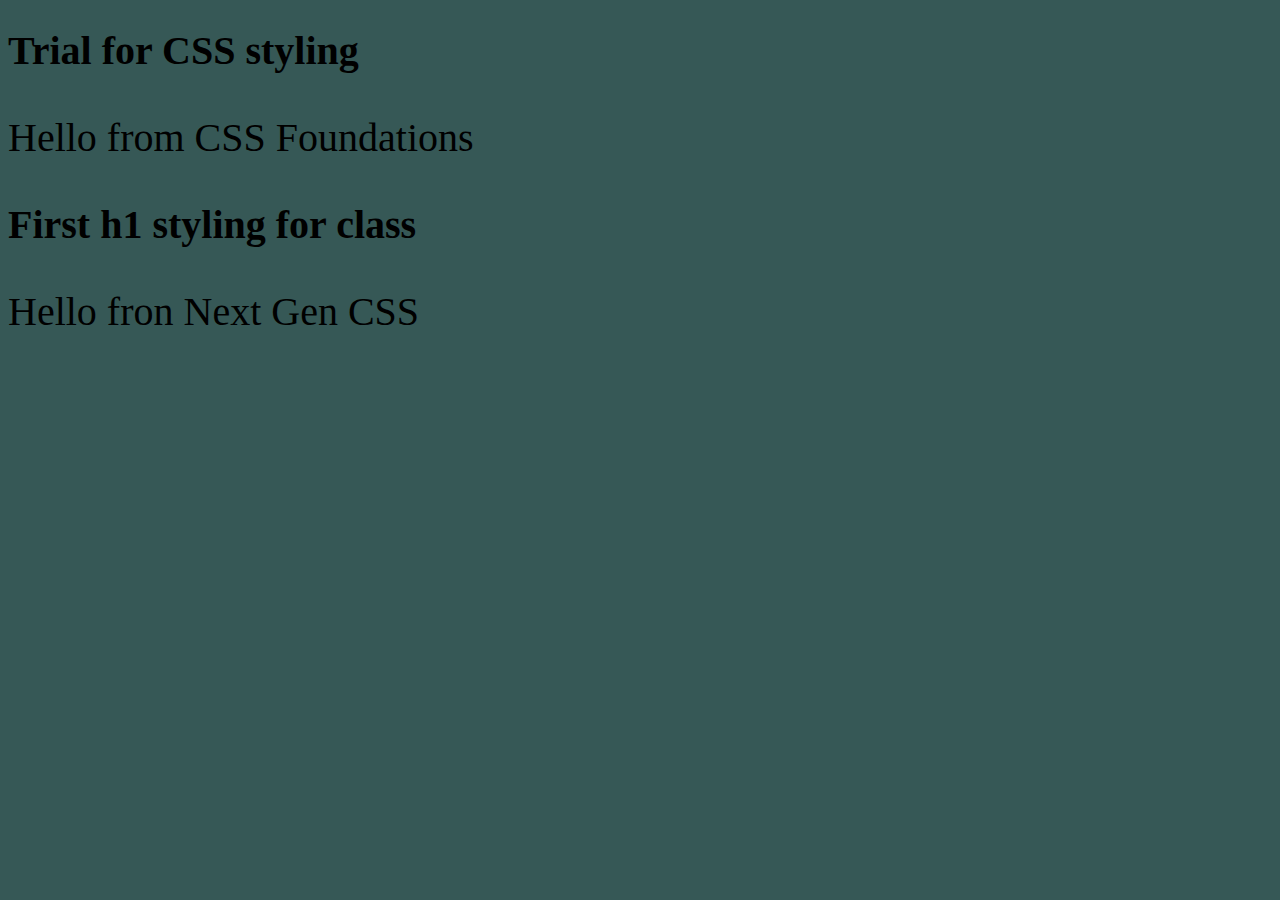
<file: index.html>
<!DOCTYPE html>
<html lang="en">
  <head>
    <meta charset="UTF-8" />
    <meta name="viewport" content="width=device-width, initial-scale=1.0" />
    <title>CSS Foundations</title>
    <link rel="stylesheet" href="./style.css" />
    <!-- <style>
        h1{
            color: red;
            font-size: 20px;
            font-weight: 700;
        }
    </style> -->
  </head>
  <body>
    <section>
      <!-- <p style="color:darkviolet;">Hello from CSS Foundations</p> -->
      <h1>Trial for CSS styling</h1>
      <p class="title">Hello from CSS Foundations</p>
      <h1 class="title">First h1 styling for class</h1>
      <p id="second-para">Hello fron Next Gen CSS</p>
    </section>
  </body>
</html>
</file>
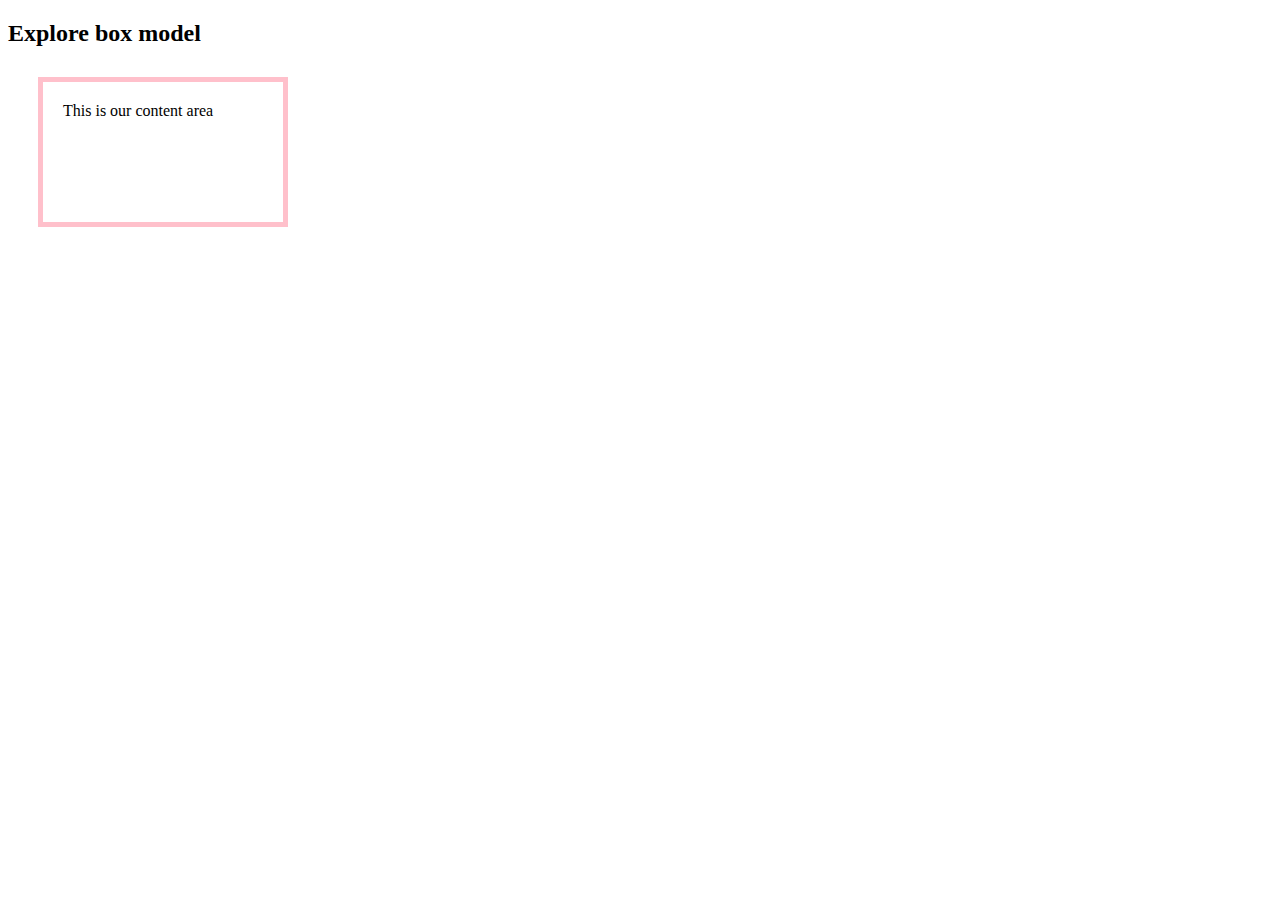
<file: box-model.html>
<!DOCTYPE html>
<html lang="en">
<head>
    <meta charset="UTF-8">
    <meta name="viewport" content="width=device-width, initial-scale=1.0">
    <title>Document</title>
    <style>
        .box{
            border: 5px solid pink;
            width: 200px;
            height: 100px;
            /* padding: 20px; */
            padding: 20px 20px 20px 20px;
            margin: 30px;
        }
    </style>
</head>
<body>
    <h2>Explore box model</h2>
    <div class="box">
        This is our content area
    </div>
</body>
</html>
</file>
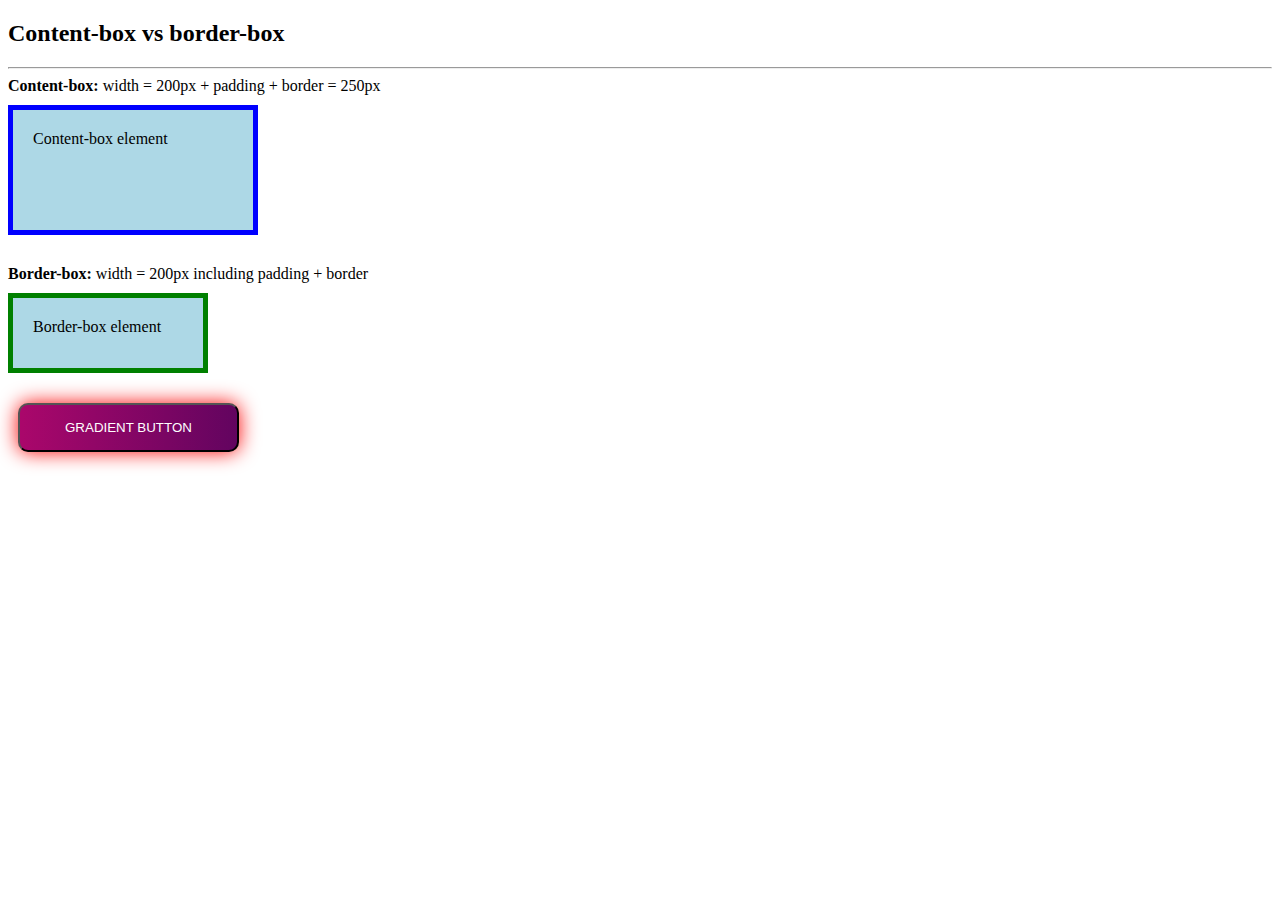
<file: box-sizing.html>
<!DOCTYPE html>
<html lang="en">
  <head>
    <meta charset="UTF-8" />
    <meta name="viewport" content="width=device-width, initial-scale=1.0" />
    <title>content-box vs border-box</title>
    <style>
      .box {
        height: 80px;
        padding: 20px;
        border: 5px solid;
        background: lightblue;
        margin-bottom: 30px;
      }

      .content-box {
        width: 200px;
        border-color: blue;
        box-sizing: content-box;
      }

      .border-box {
        width: 200px;
        border-color: green;
        box-sizing: border-box;
      }

      .btn-grad {
        background-image: linear-gradient(
          to right,
          #aa076b 0%,
          #61045f 51%,
          #aa076b 100%
        );
      }
      .btn-grad {
        margin: 10px;
        padding: 15px 45px;
        text-align: center;
        text-transform: uppercase;
        transition: 0.5s;
        background-size: 200% auto;
        color: white;
        box-shadow: 0 0 20px #fa0505;
        border-radius: 10px;
        display: block;
      }

      .btn-grad:hover {
        background-position: right center; /* change the direction of the change here */
        color: #fff;
        text-decoration: none;
      }
    </style>
  </head>
  <body>
    <h2>Content-box vs border-box</h2>

    <hr />

    <div style="margin-bottom: 10px">
      <strong>Content-box:</strong> width = 200px + padding + border = 250px
    </div>

    <!-- content 1 -->
    <div class="box content-box">Content-box element</div>

    <div style="margin-top: 20px; margin-bottom: 10px">
      <strong>Border-box:</strong> width = 200px including padding + border
    </div>

    <!-- content 2 -->
    <div class="box border-box">Border-box element</div>

    <section>
      <!-- <button>Click me</button> -->
      <button class="btn-grad">Gradient Button</button>
    </section>
  </body>
</html>
</file>
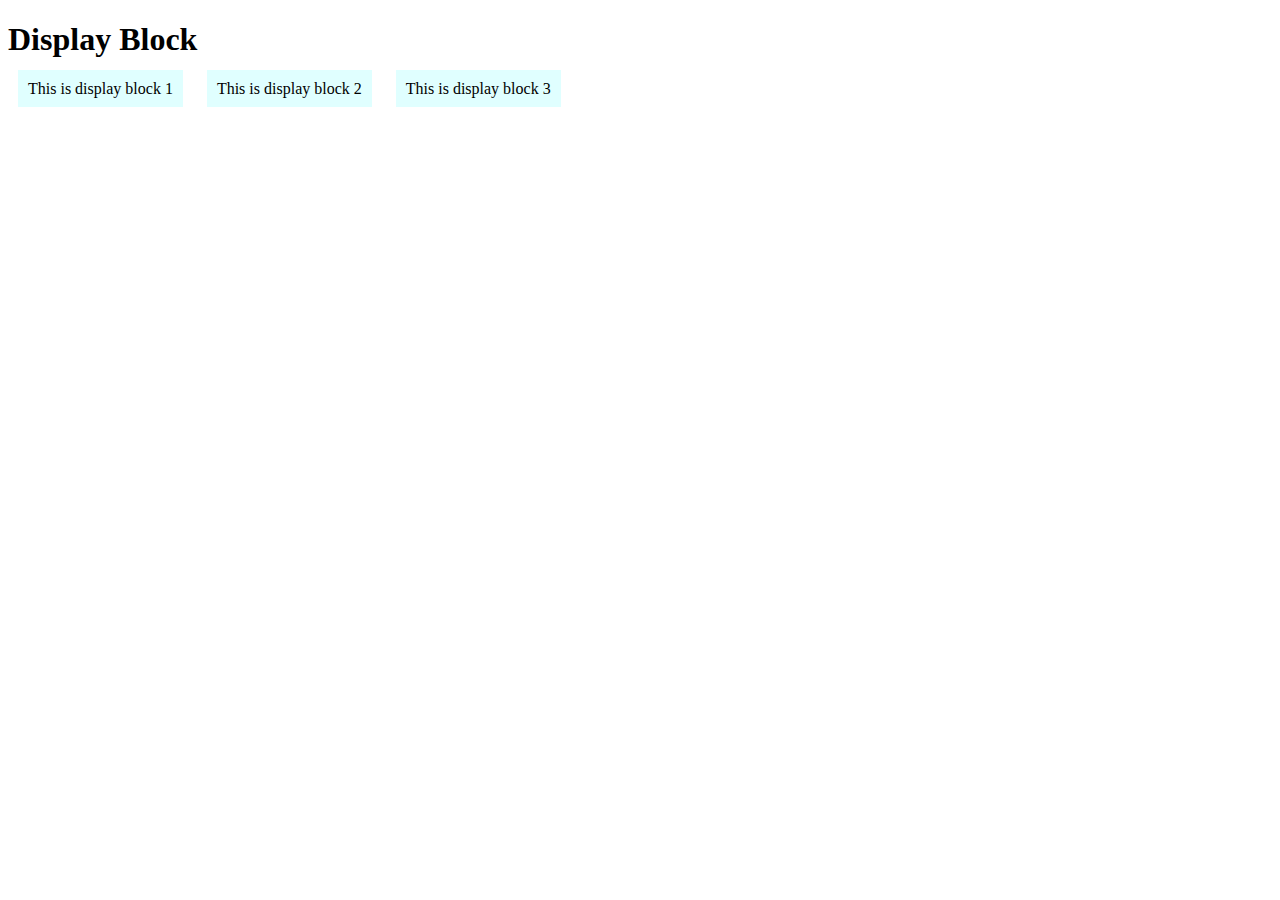
<file: display.html>
<!DOCTYPE html>
<html lang="en">
<head>
  <meta charset="UTF-8">
  <meta name="viewport" content="width=device-width, initial-scale=1.0">
  <title>Display Block</title>
  <style>
    div{
      display: inline;
      background: lightcyan;
      margin: 10px;
      padding: 10px;
    }
    span{
      display: none;
      background-color: lightgreen;
      margin: 5px;
      padding: 10px;
      width: 200px;
      height: 300px;
    }
  </style>
</head>
<body>
  <h1>Display Block</h1>
  <div>This is display block 1</div>
  <div>This is display block 2</div>
  <div>This is display block 3</div>
  <p>
    <span>Box 1</span>
    <span>Box 2</span>
    <span>Box 3</span>
  </p>
</body>
</html>
</file>
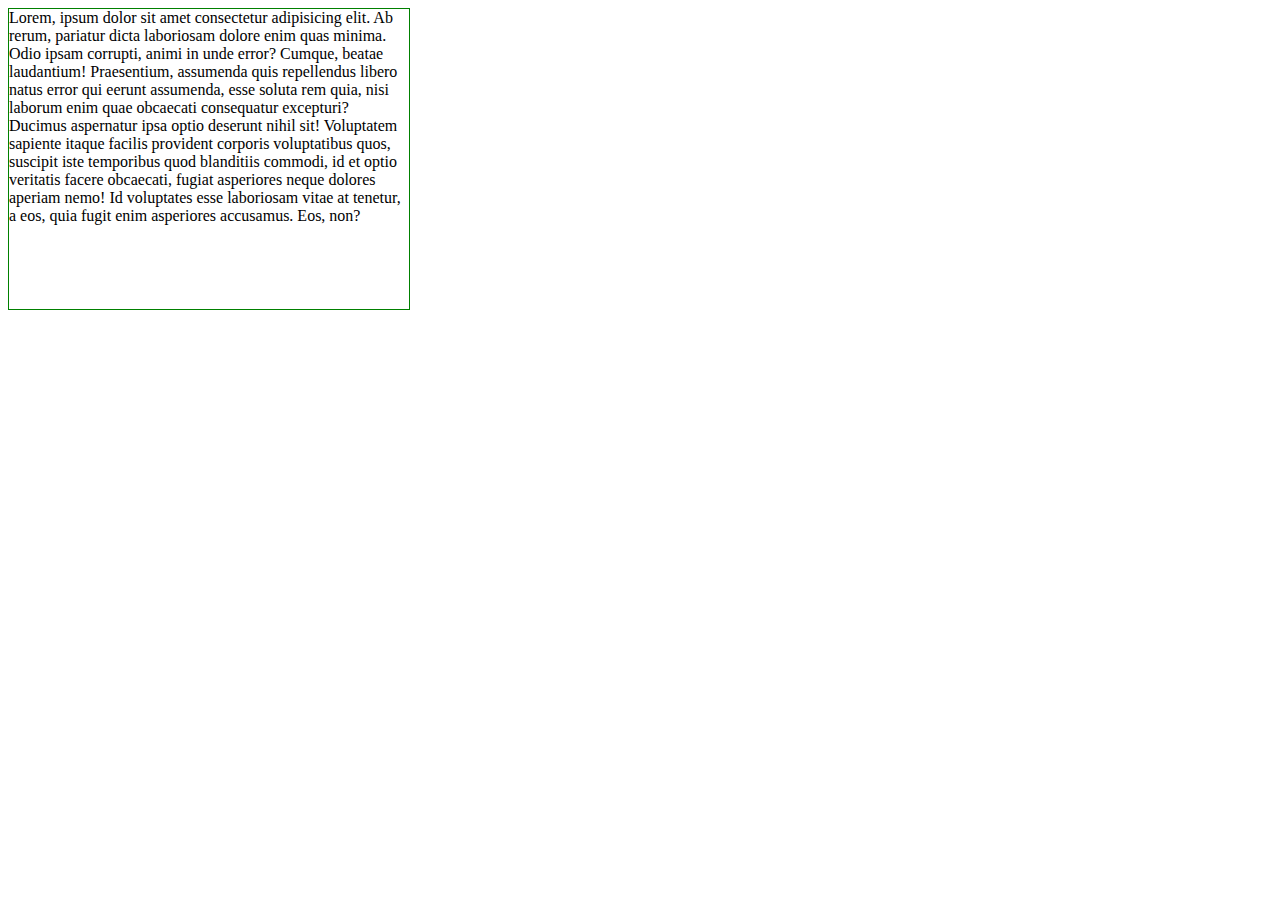
<file: overflow.html>
<!DOCTYPE html>
<html lang="en">
<head>
    <meta charset="UTF-8">
    <meta name="viewport" content="width=device-width, initial-scale=1.0">
    <title>Overflow</title>
    <style>
        div{
            border: 1px solid green;
            height: 300px;
            width: 400px;
            overflow: auto;
        }
    </style>
</head>
<body>
    <div>
        Lorem, ipsum dolor sit amet consectetur adipisicing elit. Ab rerum, pariatur dicta laboriosam dolore enim quas minima. Odio ipsam corrupti, animi in unde error? Cumque, beatae laudantium! Praesentium, assumenda quis repellendus libero natus error qui eerunt assumenda, esse soluta rem quia, nisi laborum enim quae obcaecati consequatur excepturi? Ducimus aspernatur ipsa optio deserunt nihil sit! Voluptatem sapiente itaque facilis provident corporis voluptatibus quos, suscipit iste temporibus quod blanditiis commodi, id et optio veritatis facere obcaecati, fugiat asperiores neque dolores aperiam nemo! Id voluptates esse laboriosam vitae at tenetur, a eos, quia fugit enim asperiores accusamus. Eos, non?
    </div>
</body>
</html>
</file>
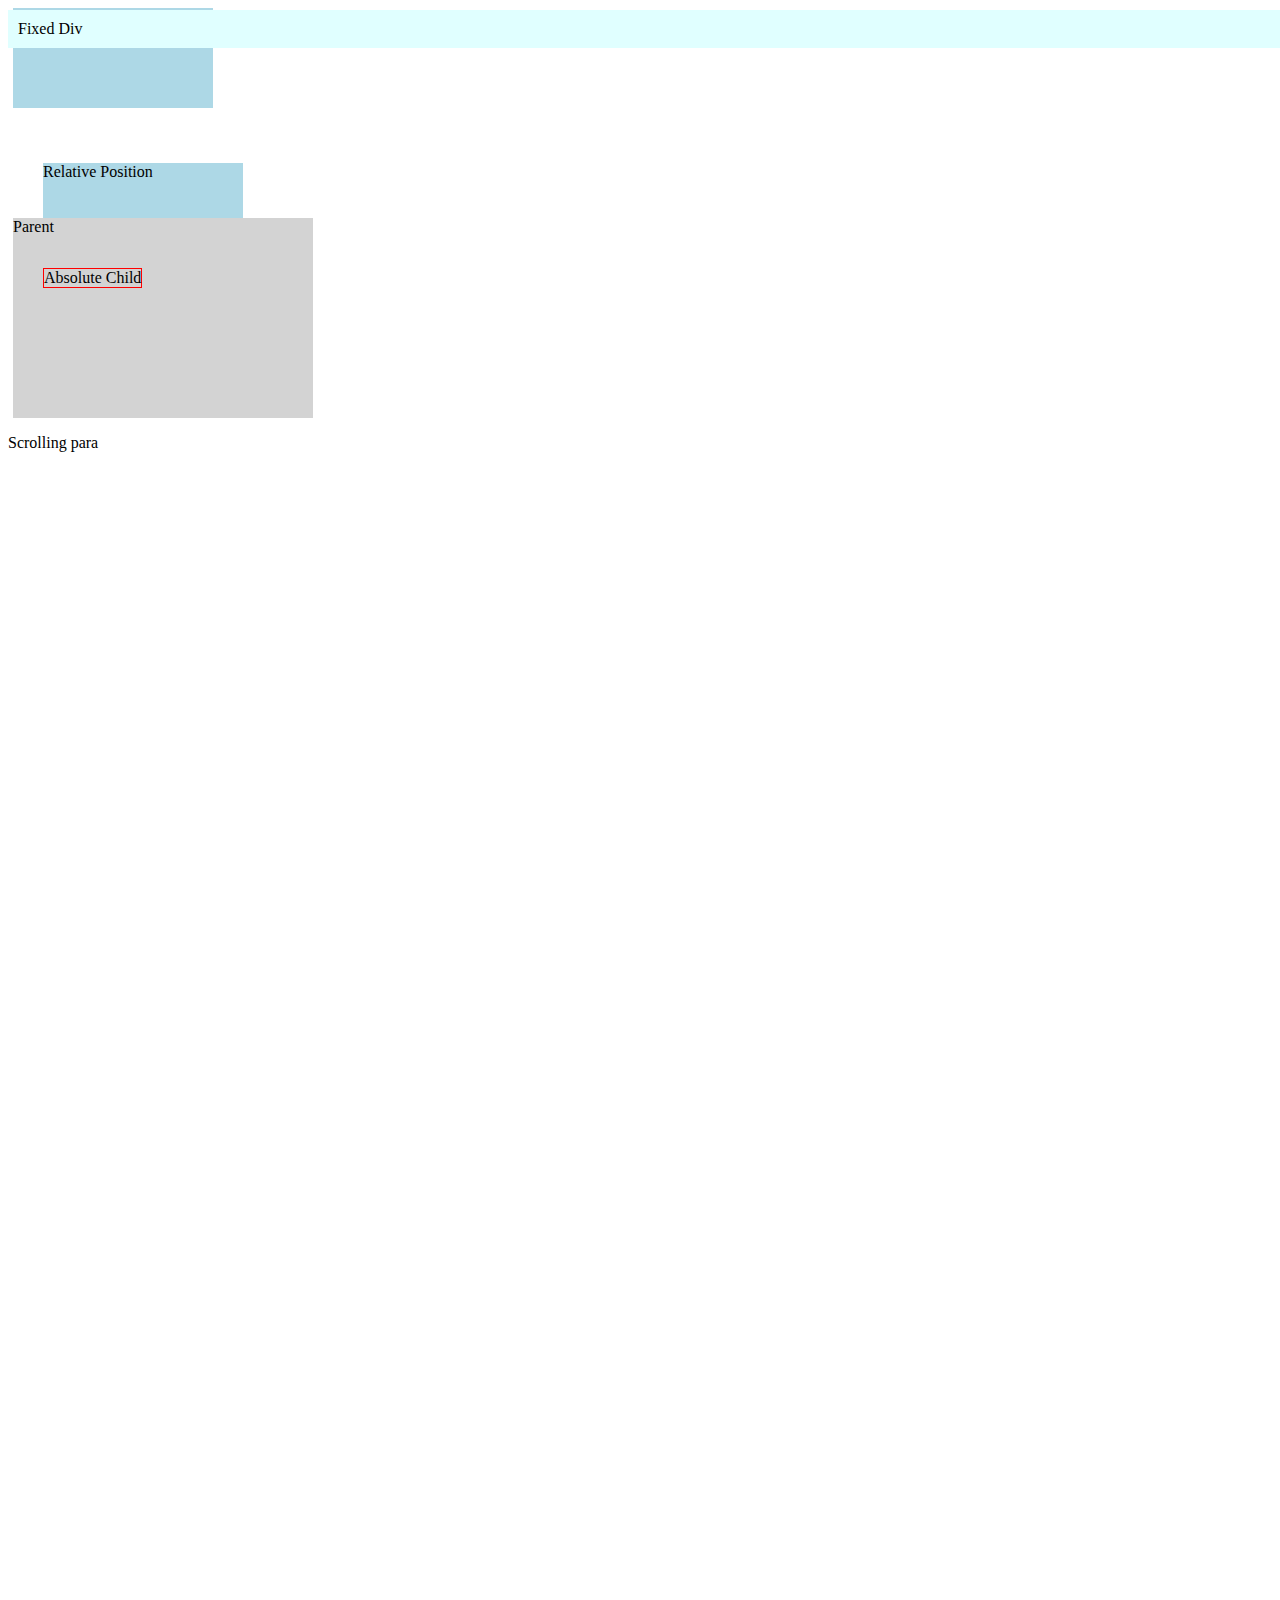
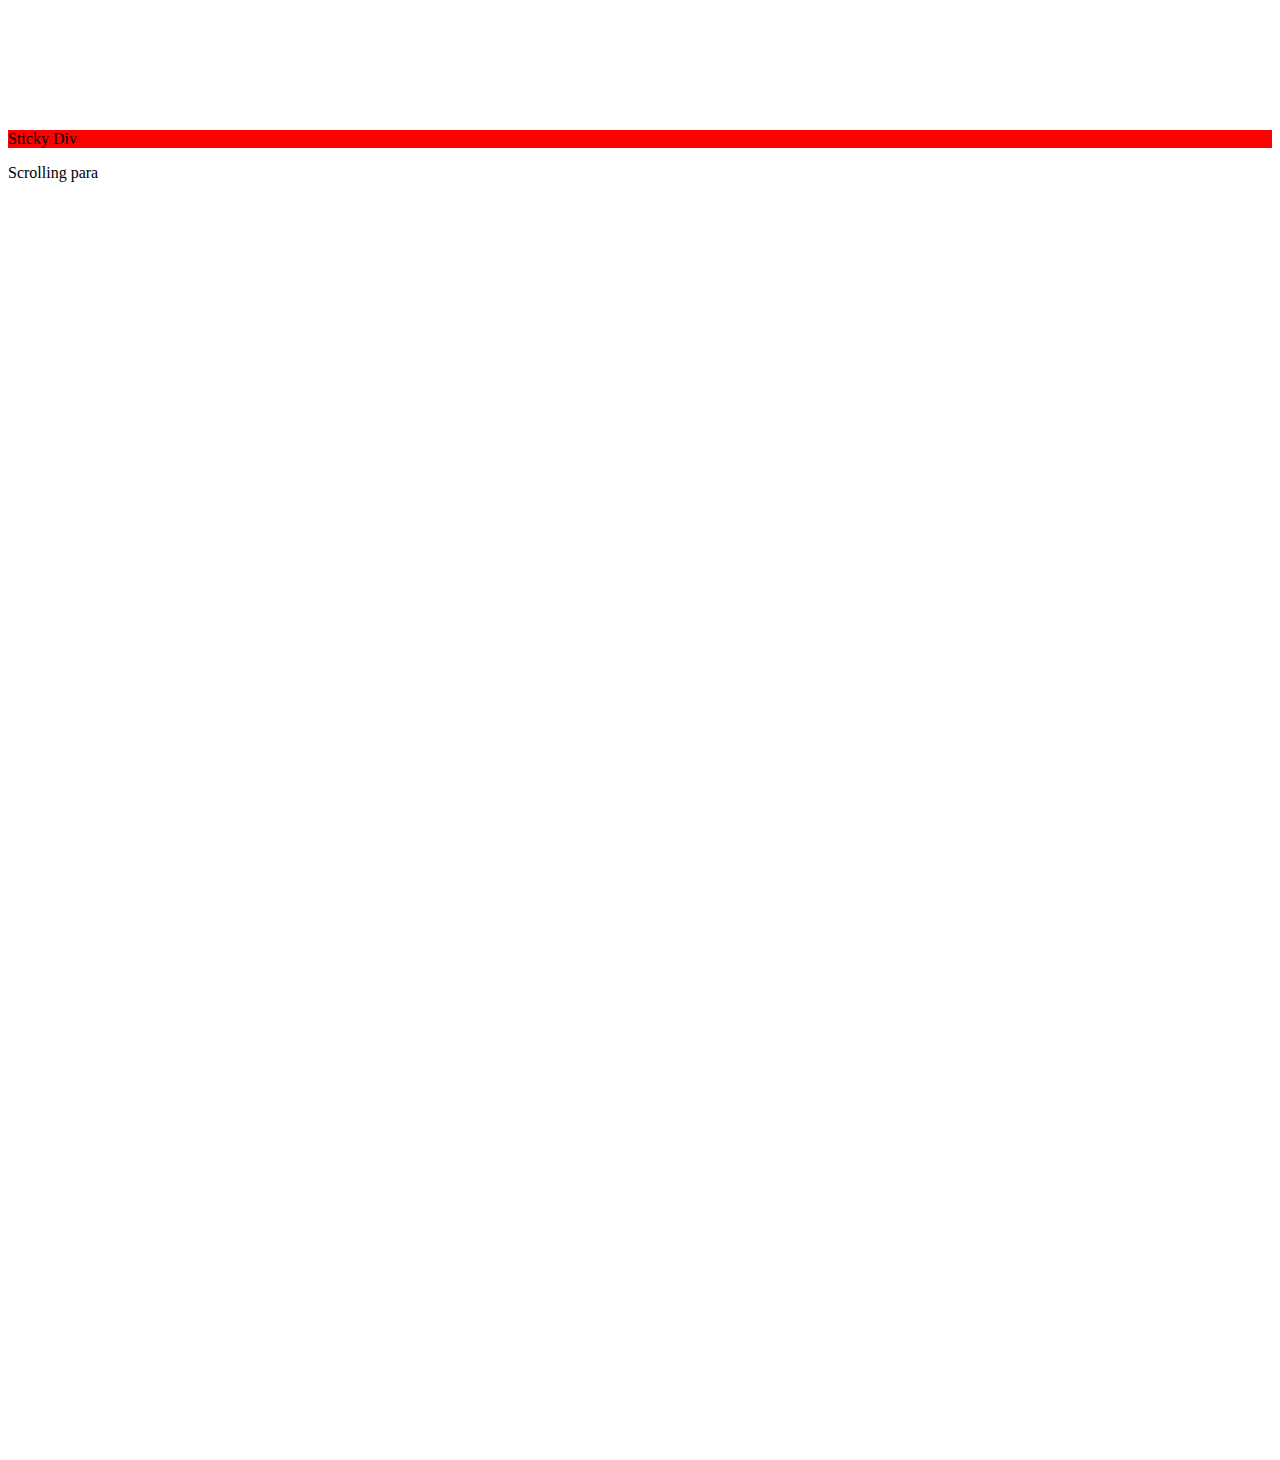
<file: position.html>
<!DOCTYPE html>
<html lang="en">
  <head>
    <meta charset="UTF-8" />
    <meta name="viewport" content="width=device-width, initial-scale=1.0" />
    <title>Positioning in CSS</title>
    <style>
      .box {
        width: 200px;
        height: 100px;
        background: lightblue;
        margin: 5px;
      }

      .static {
        position: static;
      }

      .relative {
        position: relative;
        left: 30px;
        top: 50px;
      }

      .parent {
        position: relative;
        width: 300px;
        height: 200px;
        margin: 5px;
        background-color: lightgrey;
      }

      .child {
        position: absolute;
        left: 30px;
        top: 50px;
        border: 1px solid red;
      }

      .fixed{
        position: fixed;
        top: 10px;
        background: lightcyan;
        padding: 10px;
        width: 100%;
      }

      .sticky{
        position: sticky;
        top: 0;
        background: red;
        pad: 10px;
      }
    </style>
  </head>
  <body>
    <!-- Static -->
    <div class="box static">Static Position</div>

    <!-- Relative -->
    <div class="box relative">Relative Position</div>

    <!-- Absolute and relative -->
    <div class="parent">
      Parent
      <div class="child">Absolute Child</div>
    </div>

    <!-- fixed -->
    <div class="fixed">Fixed Div</div>
    <p style="height: 1280px;">Scrolling para</p>

    <!-- Sticky -->
     <div class="sticky"> Sticky Div</div>
    <p style="height: 1280px;">Scrolling para</p>

  </body>
</html>
</file>
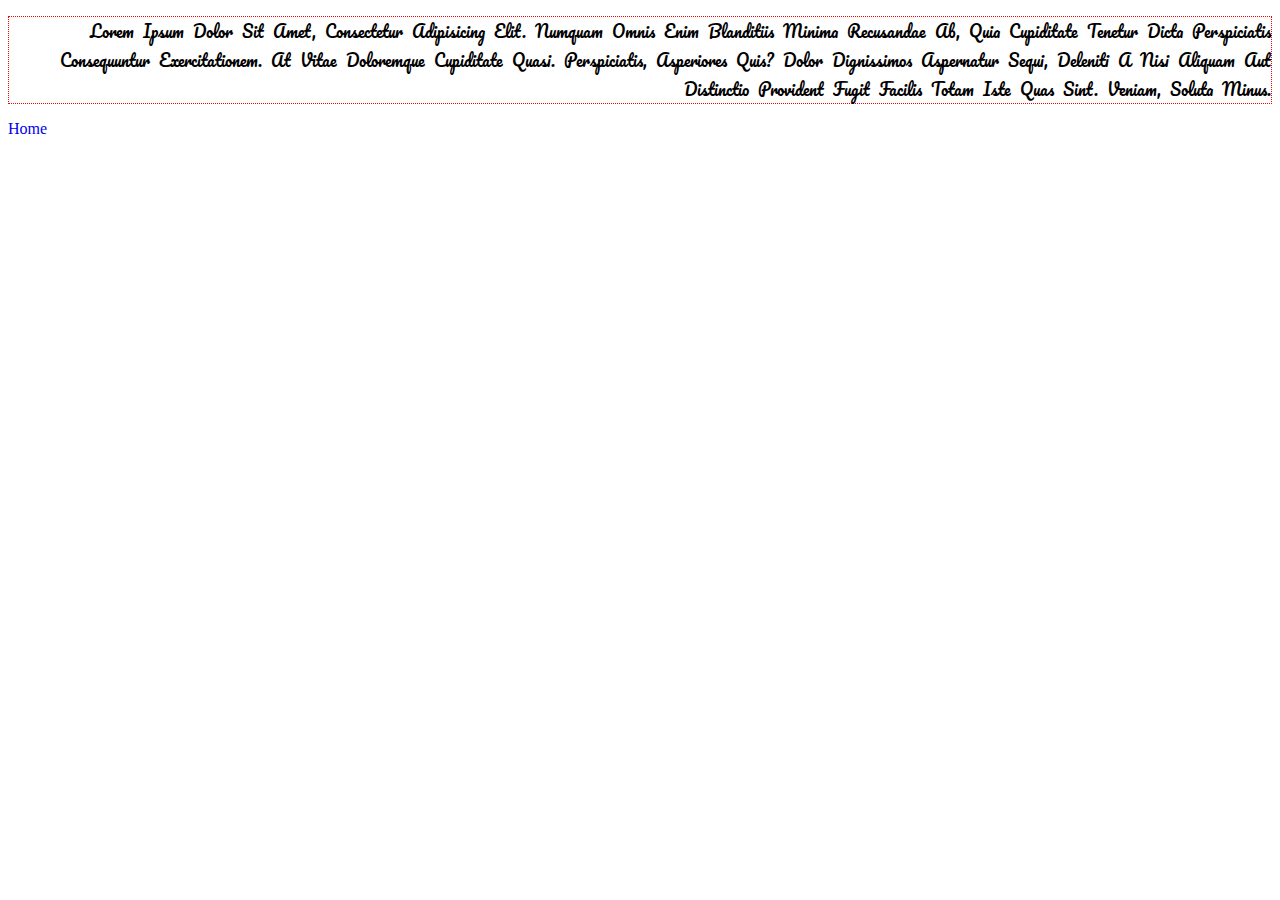
<file: text-properties.html>
<!DOCTYPE html>
<html lang="en">
<head>
    <meta charset="UTF-8">
    <meta name="viewport" content="width=device-width, initial-scale=1.0">
    <title>Document</title>
    <style>
        @import url('https://fonts.googleapis.com/css2?family=Pacifico&display=swap');
        p{
            text-align: end;
            font-family: "Pacifico", cursive;
            text-decoration: dotted;
            border: 1px dotted red;
            text-transform: capitalize;
            line-height: 1.8;
            word-spacing: 5px;
        }
        a{
            text-decoration: none;
        }
    </style>
</head>
<body>
    <section>
        <p>Lorem ipsum dolor sit amet, consectetur adipisicing elit. Numquam omnis enim blanditiis minima recusandae ab, quia cupiditate tenetur dicta perspiciatis consequuntur exercitationem. At vitae doloremque cupiditate quasi. Perspiciatis, asperiores quis? Dolor dignissimos aspernatur sequi, deleniti a nisi aliquam aut distinctio provident fugit facilis totam iste quas sint. Veniam, soluta minus.</p>
        <a href="#">Home</a>
    </section>
</body>
</html>
</file>
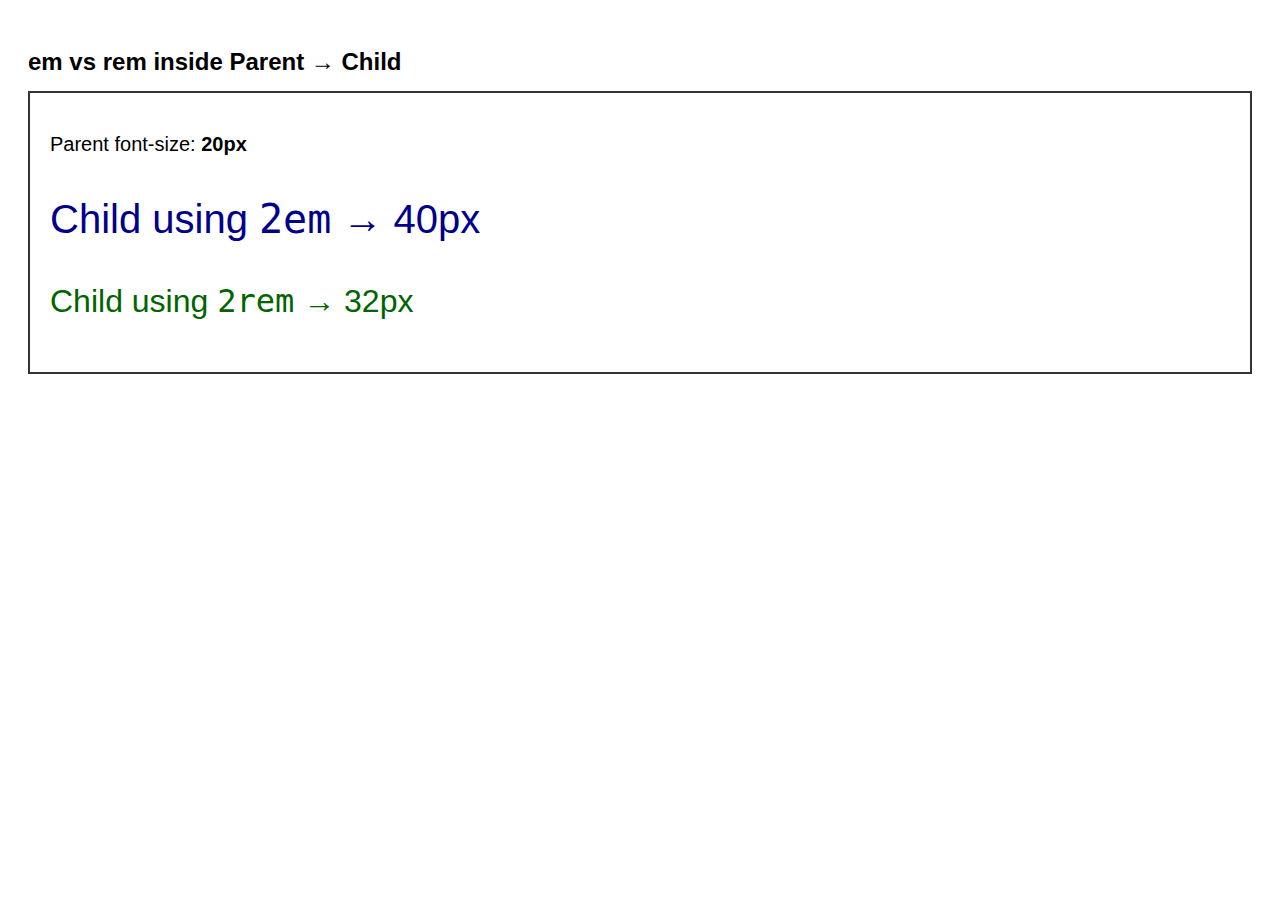
<file: unit.html>
<!DOCTYPE html>
<html lang="en">
<head>
  <meta charset="UTF-8">
  <meta name="viewport" content="width=device-width, initial-scale=1.0">
  <title>em vs rem Parent-Child Example</title>
  <style>
    html {
      font-size: 16px; /* Root size */
    }

    body {
      font-family: Arial, sans-serif;
      padding: 20px;
    }

    h2 {
      margin-bottom: 15px;
    }

    /* Parent section */
    .parent {
      font-size: 20px; /* Parent font size */
      border: 2px solid #333;
      padding: 20px;
      margin-bottom: 30px;
    }

    /* Child with em */
    .child-em p {
      font-size: 2em; /* 2 × parent (20px) = 40px */
      color: darkblue;
    }

    /* Child with rem */
    .child-rem p {
      font-size: 2rem; /* 2 × root (16px) = 32px */
      color: darkgreen;
    }
  </style>
</head>
<body>
  <h2>em vs rem inside Parent → Child</h2>

  <section class="parent">
    <p>Parent font-size: <strong>20px</strong></p>

    <div class="child-em">
      <p>Child using <code>2em</code> → 40px</p>
    </div>

    <div class="child-rem">
      <p>Child using <code>2rem</code> → 32px</p>
    </div>
  </section>
</body>
</html>
</file>
<file: style.css>
*{
    background-color: #365856;
    font-size: 40px !important;
}

/* h1 {
  color: red;
  font-size: 20px;
  font-weight: 700;
} */

/* p {
  color: violet;
  font-size: 16px !important;
  font-weight: 700;
}

.title {
  color: burlywood;
  font-size: 20px;
  font-weight: 700;
}

#second-para {
  color: chartreuse;
  font-size: 30px;
  font-weight: 700;
}


h2, #first-para{
    color: green;
}

#second-section > h1 {
    color: brown;
} */

#color-id{
    color: rgba(255, 0, 0, 0.1);
}
</file>
